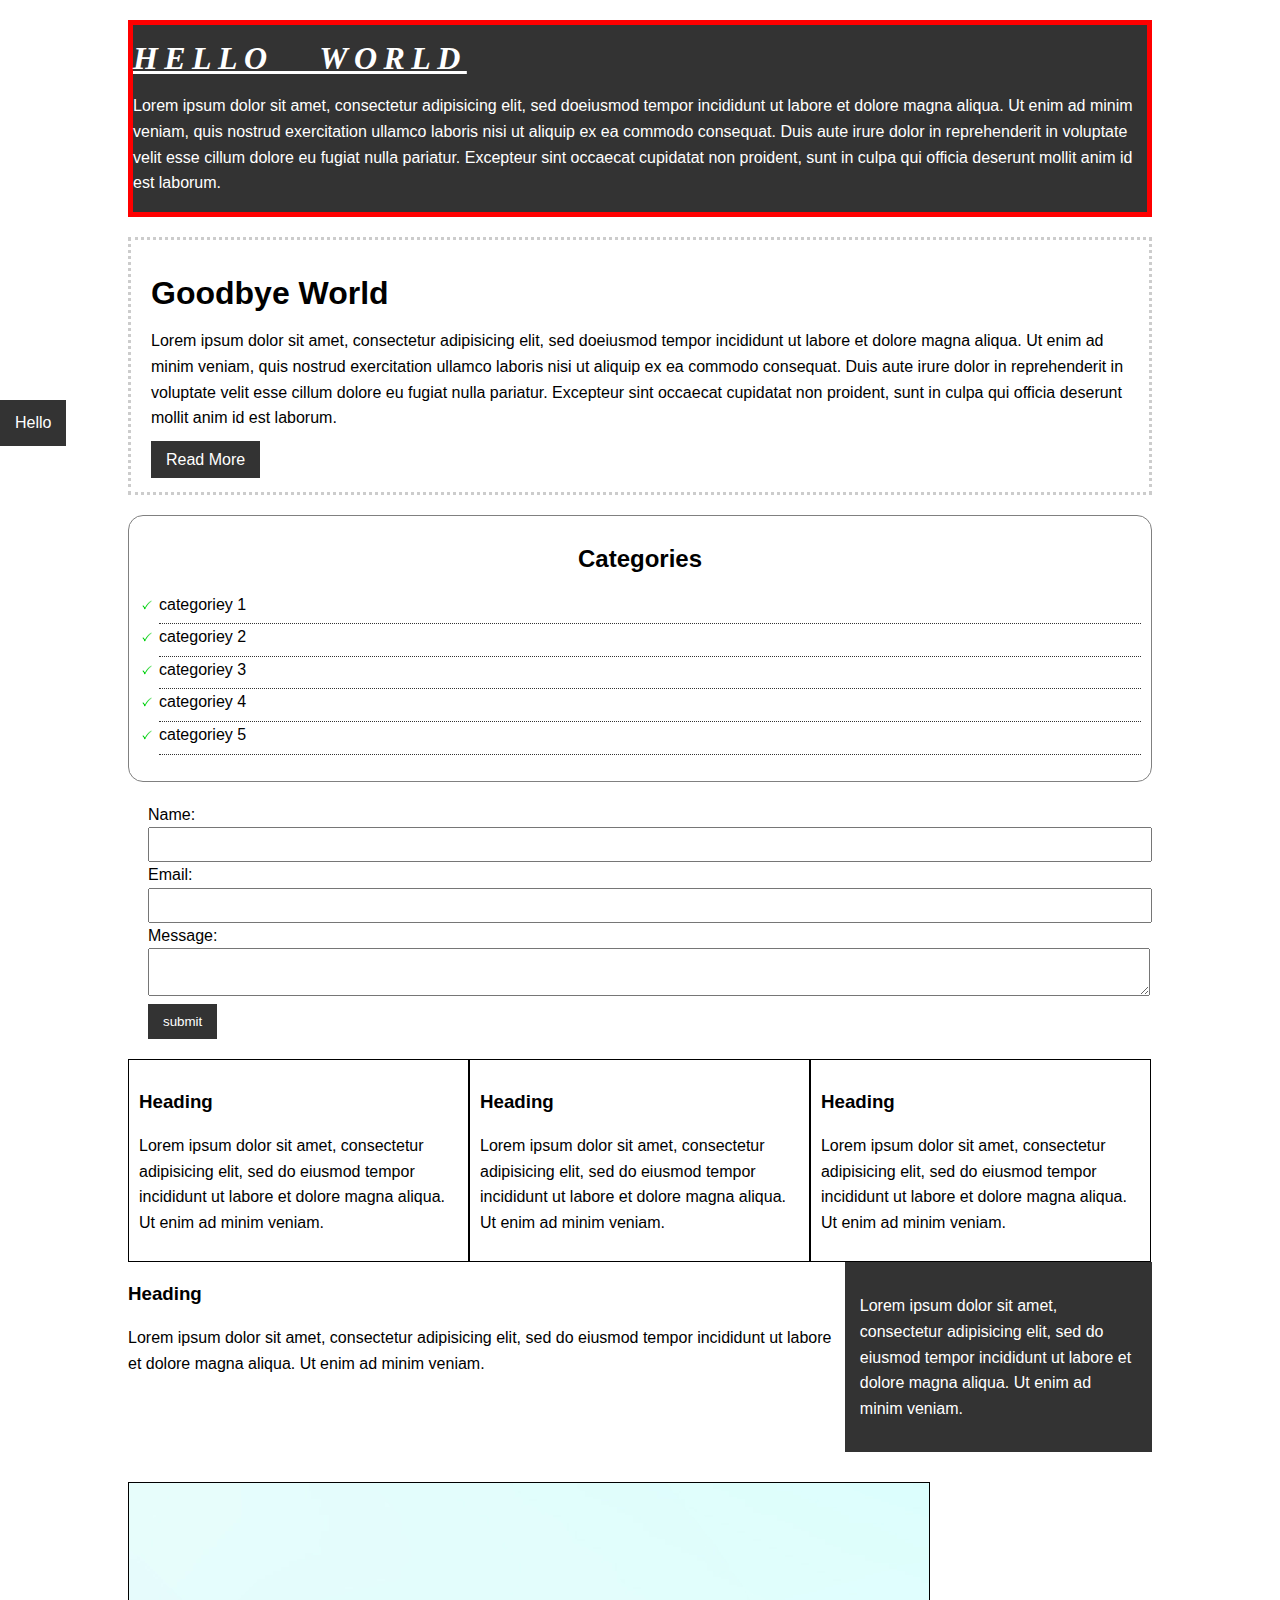
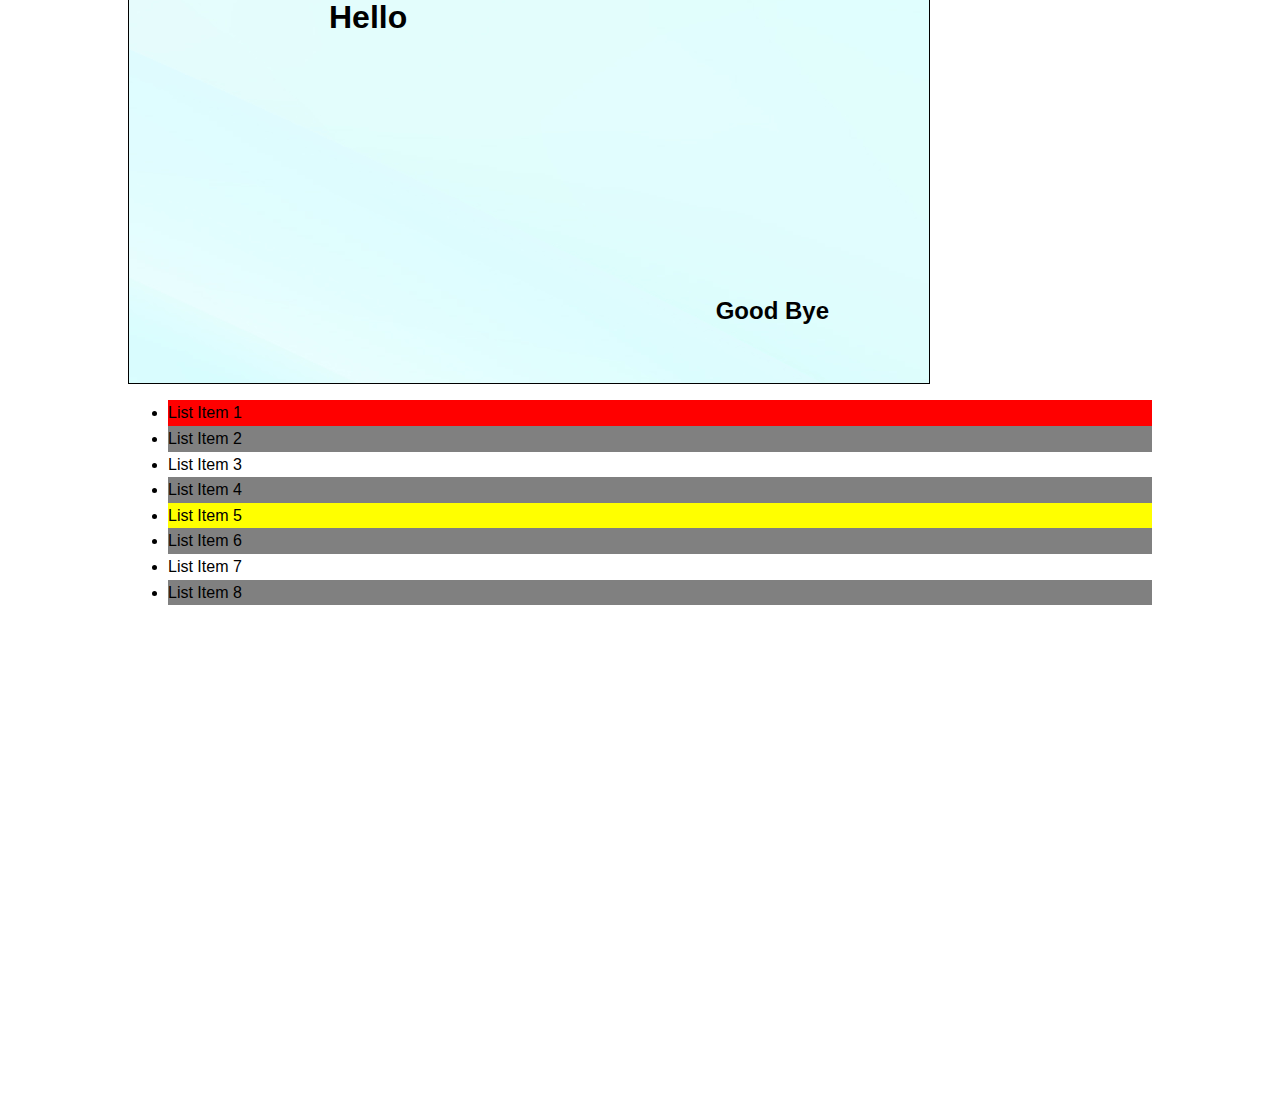
<file: css cheat sheet/index.html>
<!DOCTYPE html>
<html>
<head>
	<title>
		css cheat sheet
	</title>

		<link rel="stylesheet" type="text/css" href="css/style.css">
</head>
	<body>
		 
		 <div class="container">

			<div class="box-1">
				<h1>Hello World</h1>

				<p>Lorem ipsum dolor sit amet, consectetur adipisicing elit, sed doeiusmod
				tempor incididunt ut labore et  dolore magna aliqua. Ut enim ad minim veniam,
				quis nostrud exercitation ullamco laboris nisi ut aliquip ex ea commodo
				consequat. Duis aute irure dolor in reprehenderit in voluptate velit esse
				cillum dolore eu fugiat nulla pariatur. Excepteur sint occaecat cupidatat non
				proident, sunt in culpa qui officia deserunt mollit anim id est laborum.</p>
				

			</div>
		

		<div class="box-2">
				<h1>Goodbye World</h1>

				<p>Lorem ipsum dolor sit amet, consectetur adipisicing elit, sed doeiusmod
				tempor incididunt ut labore et  dolore magna aliqua. Ut enim ad minim veniam,
				quis nostrud exercitation ullamco laboris nisi ut aliquip ex ea commodo
				consequat. Duis aute irure dolor in reprehenderit in voluptate velit esse
				cillum dolore eu fugiat nulla pariatur. Excepteur sint occaecat cupidatat non
				proident, sunt in culpa qui officia deserunt mollit anim id est laborum.</p>

				<a class="button" href="">Read More</a>
				
		</div>
		<div class="categories">
			
			<h2>Categories</h2>
			<ul>
				<li><a href="#">categoriey 1</a></li>
				<li><a href="#">categoriey 2</a></li>
				<li><a href="#">categoriey 3</a></li>
				<li><a href="#">categoriey 4</a></li>
				<li><a href="#">categoriey 5</a></li>


			</ul>
		</div>
		
		<form class="my-form">
			<div class="form-group">
				<label>Name:</label>
				<input type="text" name="name">
			</div>
			<div class="form-group">
				<label>Email:</label>
				<input type="text" name="email">
			</div>
		<div class="form-group">
				<label>Message:</label>
				<textarea name="message"></textarea>
		</div>
			<input class="button" type="submit" value="submit">
		</form>

		<div class="block">
			<h3>Heading</h3>
			<p>Lorem ipsum dolor sit amet, consectetur adipisicing elit, sed do eiusmod
			tempor incididunt ut labore et dolore magna aliqua. Ut enim ad minim veniam.</p>
		</div>
	<div class="block">
			<h3>Heading</h3>
			<p>Lorem ipsum dolor sit amet, consectetur adipisicing elit, sed do eiusmod
			tempor incididunt ut labore et dolore magna aliqua. Ut enim ad minim veniam.</p>
	</div>
	<div class="block">
			<h3>Heading</h3>
			<p>Lorem ipsum dolor sit amet, consectetur adipisicing elit, sed do eiusmod
			tempor incididunt ut labore et dolore magna aliqua. Ut enim ad minim veniam.</p>
	</div>

		<div class="clr"></div>

		<div id="main-block">
			<h3>Heading</h3>
			<p>Lorem ipsum dolor sit amet, consectetur adipisicing elit, sed do eiusmod
			tempor incididunt ut labore et dolore magna aliqua. Ut enim ad minim veniam.</p>
		</div>

		<div id="sidebar">
			<p>Lorem ipsum dolor sit amet, consectetur adipisicing elit, sed do eiusmod
			tempor incididunt ut labore et dolore magna aliqua. Ut enim ad minim veniam.</p>
		</div>

		<div class="clr"></div>

		<div class="p-box">
			<h1>Hello</h1>
			<h2>Good Bye</h2>
		</div>

			 <ul class="my-list">
			 	<li>List Item 1</li>
			 	<li>List Item 2</li>
			 	<li>List Item 3</li>
			 	<li>List Item 4</li>
			 	<li>List Item 5</li>
			 	<li>List Item 6</li>
			 	<li>List Item 7</li>
			 	<li>List Item 8</li>
			 </ul>
		

		<div style="margin-top: 500px"></div>

	</body>

	</div>

	<a class="fix-me button" href="">Hello</a>

	
</html>
</file>
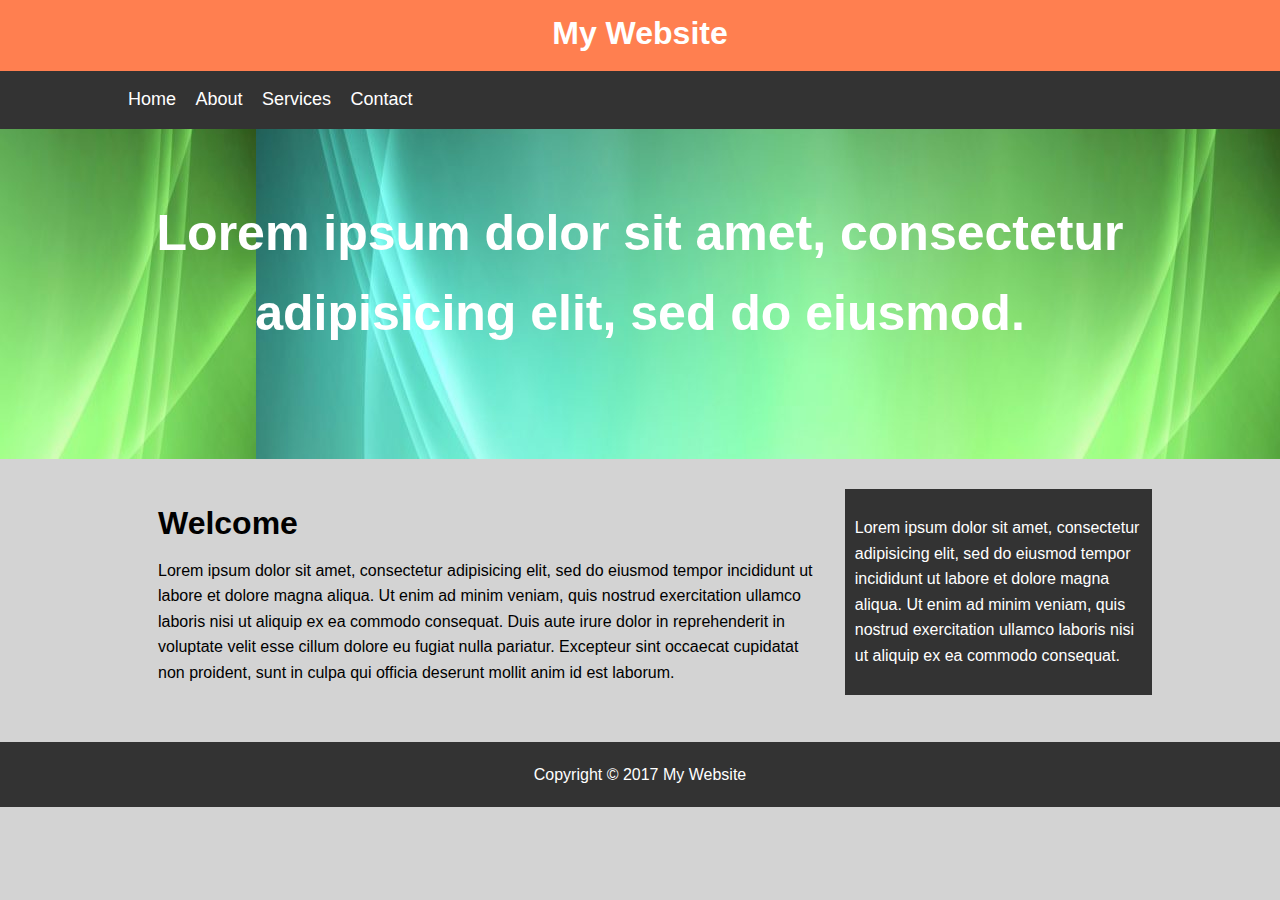
<file: my website/index.html>
<!DOCTYPE html>
<html>
<head>
	<title>My Website</title>
	<link rel="stylesheet" type="text/css" href="css/style.css">
</head>
	<body>
		<header id="main-header">
			<div class="container"></div>
			<h1>My Website</h1>

		</header>

		<nav id="navbar">
			<div class="container">
			<ul>
				
				<li><a href="#">Home</a></li>
				<li><a href="#">About</a></li>
				<li><a href="#">Services</a></li>
				<li><a href="#">Contact</a></li>
			</ul>
			</div>
		</nav>
		<section id="showcase">
			<div class="container">
				<h1>Lorem ipsum dolor sit amet, consectetur adipisicing elit, sed do eiusmod.
				</h1>
			</div>
		</section>
		<div class="container">

			<section id="main">
				
				<h1>Welcome</h1>

				<p>Lorem ipsum dolor sit amet, consectetur adipisicing elit, sed do eiusmod
				tempor incididunt ut labore et dolore magna aliqua. Ut enim ad minim veniam,
				quis nostrud exercitation ullamco laboris nisi ut aliquip ex ea commodo
				consequat. Duis aute irure dolor in reprehenderit in voluptate velit esse
				cillum dolore eu fugiat nulla pariatur. Excepteur sint occaecat cupidatat non
				proident, sunt in culpa qui officia deserunt mollit anim id est laborum.</p>
				
			</section>

			<aside id="sidebar">
			<p>Lorem ipsum dolor sit amet, consectetur adipisicing elit, sed do eiusmod
				tempor incididunt ut labore et dolore magna aliqua. Ut enim ad minim veniam,
				quis nostrud exercitation ullamco laboris nisi ut aliquip ex ea commodo
				consequat. </p>

			</aside>
		</div>

	<footer id="main-footer">Copyright &copy; 2017 My Website</footer>
	</body>
</html>
</file>
<file: css cheat sheet/css/style.css>
/*

*{
		margin:0;
		padding:0;
} */

body {
	background-color: #f4f4f4
	color:#555555;

	font-family: arial, helvetica, sans-serif;

	font-size: 16px;
	font-weight: normal;

	font:normal 16px arial, helvetica, sans-serif;

	line-height: 1.6em;
	margin: 0;
}

a{
	text-decoration: none;
	color: #000;

}

a:hover{
	color:red;

}

a:active{
	color: green;
}
a:visited{
	
}
.container{
	width:80%;	margin:auto;
}

.button{
	background-color:#333;
	color: #fff;
	padding: 10px 15px;
	border:none;
}

.button:hover{

	background-color: red;
	color: white;
}


.clr{
	clear: both;
 }



.box-1{

	background-color: #333;
	color:#fff;



		border-right: 5px red solid;

		border-left: 5px red solid;

		border-top: 5px red solid;

		border-bottom: 5px red solid;
		border-width: 3px;
		border-bottom-width: 10px;
		border-top-style: dotted; 

	
border:5px red solid; 

padding-top: 20px
padding-bottom:20px
padding-left: 20px
padding-right: 20px

/* same as above */

padding:20px;


margin-top: 20px;
margvin:20px 0;
}




.box-1 h1{

	font-family: tohoma;
	font-weight: 800;
	font-style: italic;
	text-decoration: underline;
	text-transform: uppercase;
	letter-spacing: 0.2em;
	word-spacing: 1em;
}
.box-2{

	border:3px dotted #ccc;
	padding: 20px;
	margin: 20px 0;
}
.categories{

	border: 1px grey solid;
	padding: 10px;
	border-radius: 15px;

}

.categories h2{
	text-align: center;
}

.categories ul{

	padding:0;
	padding-left: 20px;
 	x list-style: square;
	list-style:none;
} 
.categories li{

	padding-bottom: 6px;
	border-bottom:dotted 1px #333;
	list-style-image:url('../images/check.jpg');
}
.my-form{
	padding: 20px;

}

.my-form form-group{
	padding-bottom: 15px;
}
 .my-form label{
 	display: block;
 }

.my-form input[type="text"], .my-form textarea{
	padding: 8px;
	width: 100%
}
.block{
	float: left;
	width:33.3%;
	border:1px solid black;
	padding: 10px;
	box-sizing: border-box;

}

#main-block{
	float:left;
	width: 70%;

}

#sidebar{
	float: right;
	width: 30%;
	background-color:#333;
	color: white;
	padding: 15px;
	box-sizing: border-box;

}

.p-box{
	width: 800px;
	height: 500px;
	border:1px solid #000;
	margin-top:30px;
	position:relative;
	background-image: url('../images/bgimage.jpg');
	background-position: 100px 200px;
	background-repeat: no-repeat;
	background-position: center top;
   }
	

.p-box h1{

	color:black;
	position: absolute;
	top:100px;
	left:200px;
}

.p-box h2{

	color: black;
	position: absolute;
	bottom: 40px;
	right: 100px;

}

.fix-me{
	position: fixed;
	top:400px;
}

.my-list li:first-child{
	background:red;

}
.my-list li:last-child{
	background: blue;

}

.my-list li:nth-child(5){
	background: yellow;

}
.my-list li:nth-child(even){
	background: grey;

}
</file>
<file: my website/css/style.css>
body{
	background-color: lightgrey;
	color:black;
	font-family: Arial, Halvetica, sans-serif;
	font-size: 16px;
	line-height: 1.6em;
	margin:0;
}

.container{
	width:80%;
	margin: auto;
	overflow: hidden;

}
#main-header{
background-color: coral;
color: white;
text-align: center;
padding-bottom: 3px;

}
 #navbar{
 	background-color:#333;
 	color:#fff;
 }

 #navbar ul{
 	padding: 0;
 	list-style: none;

 }
 #navbar li{
 	display: inline;
 }

#navbar a{
	color: #fff;
	text-decoration: none;
	font-size: 18px;
	padding-right:15px;
}

#showcase{
	background-image:url('../images/showcase.jpg');

background-position:center right;
	height: 300px;
	margin-bottom: 30px;
	text-align: center;
	padding-bottom: 30px;

}
#showcase h1{
	color:#fff;
	font-size:50px;
	line-height:1.6em;
	padding-top:30px;
}

#main{
	float:left;
	width:70%;
	padding:0 30px;
	box-sizing: border-box; 
}

#sidebar{

	float: right;
 	width:30%;
 	background:#333;
 	color:#fff;
 	padding: 10px;
 	box-sizing:border-box;
}
#main-footer{
	background:#333;
	color: #fff;
	text-align: center;
	padding:20px;
	margin-top:40px;
}

@media(max-width: 600px){
	#main{
		width: 100%;
		float: none;
	}

	#sidebar{
		width: 100%;
		float: none;
	}
}
</file>
